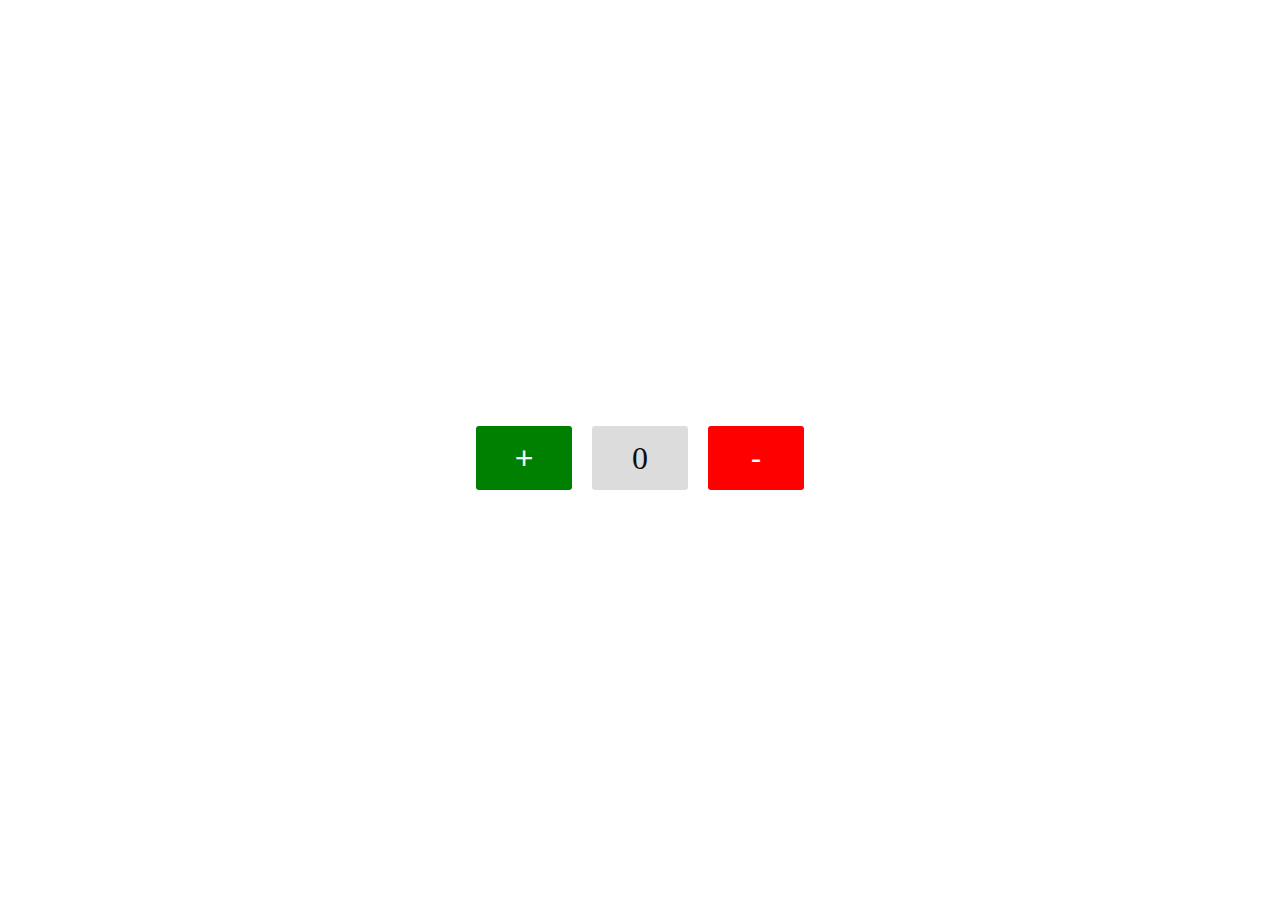
<file: Counter Project/index.html>
<!DOCTYPE html>
<html lang="en">
<head>
    <meta charset="UTF-8">
    <meta name="viewport" content="width=device-width, initial-scale=1.0">
    <title>Document</title>
    <link rel="stylesheet" href="index.css">
</head>
<body>
    <div id="btn">
    <button id="pluse">+</button>
    <span id="number">0</span>
    <button id="minus">-</button>
    </div>
    <script src="index.js"></script>
</body>
</html>
</file>
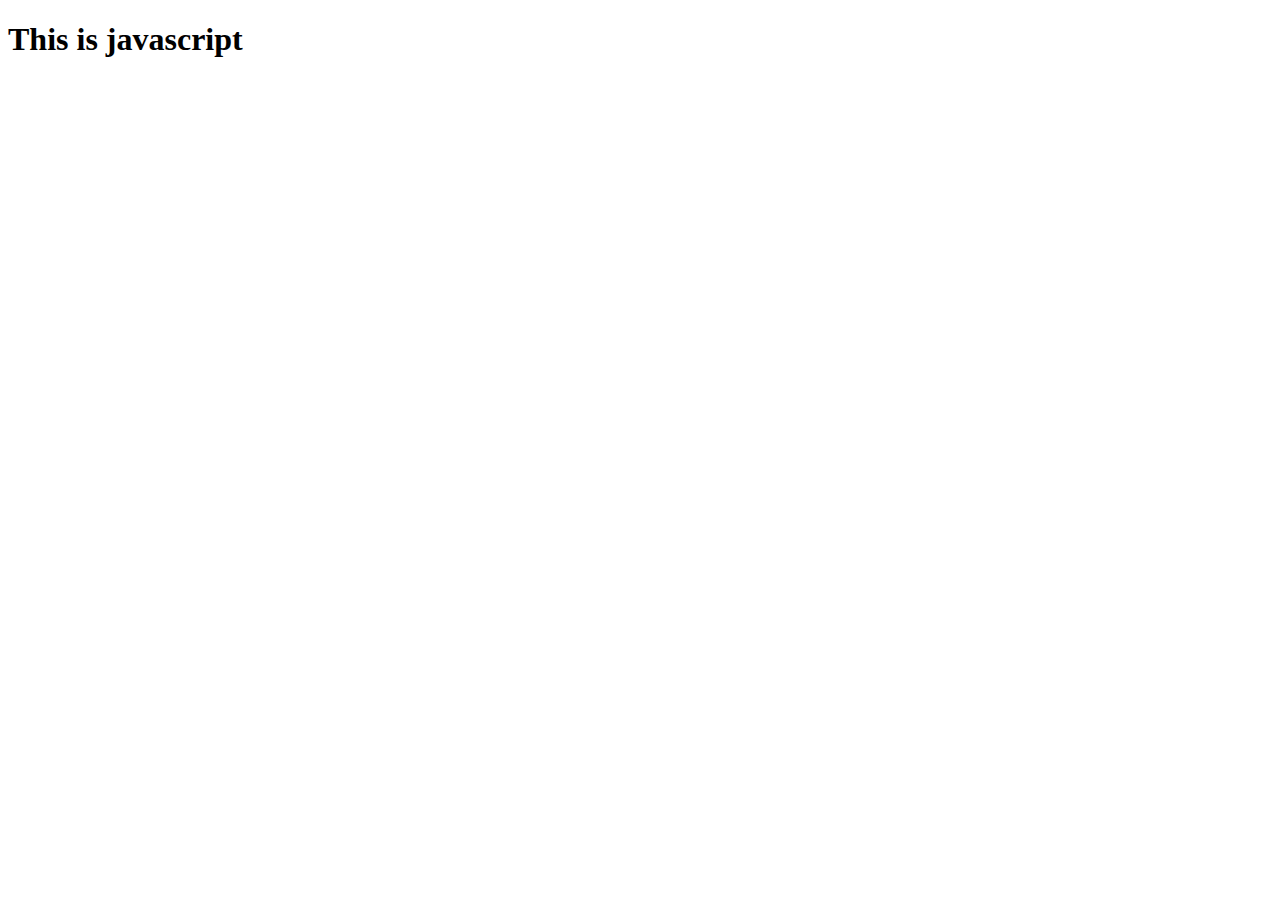
<file: Form/index.html>
<!DOCTYPE html>
<html lang="en">
<head>
    <meta charset="UTF-8">
    <meta name="viewport" content="width=device-width, initial-scale=1.0">
    <title>Document</title>
    <link rel="stylesheet" href="styles.css">
    <link rel="stylesheet" href="https://cdn.jsdelivr.net/npm/bootstrap-icons@1.11.3/font/bootstrap-icons.css">
</head>
<body>


    <h1>This is javascript</h1>
    <!-- <form action="">
    <input type="text" placeholder="username" id="name">
    <input type="pass" placeholder="password" id="pass"><br>
    <input type="submit" name="submit" id="submit">
    <input type="reset" name="reset" id="reset">
</form>
    <div class="success">
        
    </div>
    
    <div class="error">
        
    </div> -->
    <script src="index.js"></script>
</body>
</html>
</file>
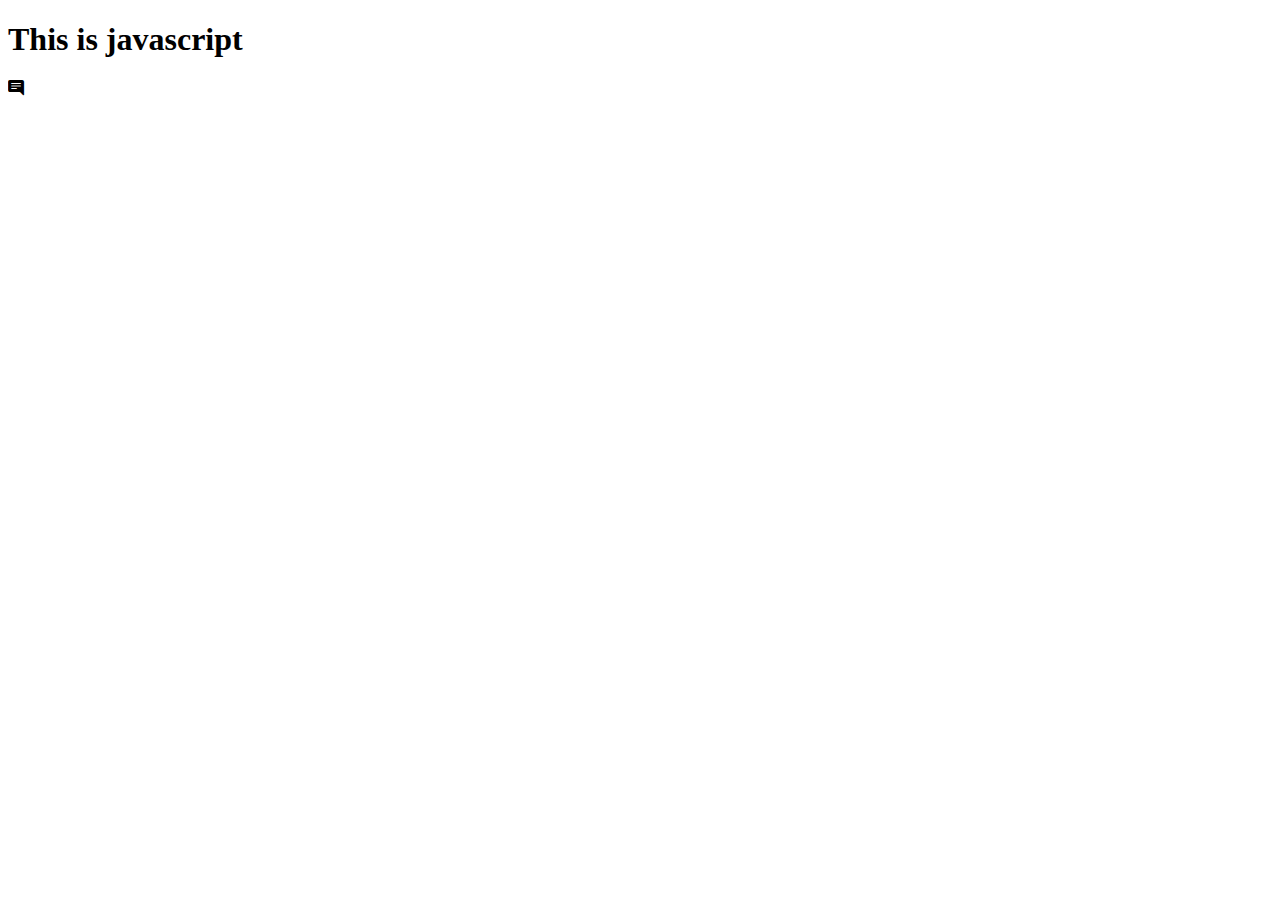
<file: javascript practice/index.html>
<!DOCTYPE html>
<html lang="en">
<head>
    <meta charset="UTF-8">
    <meta name="viewport" content="width=device-width, initial-scale=1.0">
    <link rel="stylesheet" href="index.css">
    <link rel="stylesheet" href="https://cdn.jsdelivr.net/npm/bootstrap-icons@1.11.3/font/bootstrap-icons.css">
    <title>Document</title>
</head>
<body>
    <h1>This is javascript</h1>
    <i class="bi bi-chat-right-text-fill" id="chat"></i>
    <!-- <i class="bi bi-whatsapp" id="whatsapp"></i> -->
    <!-- <i class="bi bi-telephone-fill" id="telephone"></i> -->
    <script src="index.js"></script>
</body>
</html>
</file>
<file: Counter Project/index.css>
#btn{
    display: flex;
    height: 100vh;
    justify-content: center;
    align-items: center;
    gap: 20px;
}

#pluse{
    width: 3em;
    height: 2em;
    color: ghostwhite;
    font-size: 2em;
    background-color: green;
    border: none;
    outline: none;
    border-radius: 3px;
    display: flex;
    justify-content: center;
    align-items: center;
}
#number{
    width: 3em;
    height: 2em;
    color: rgb(14, 14, 17);
    font-size: 2em;
    background-color: gainsboro;
    border: none;
    outline: none;
    border-radius: 3px;
    display: flex;
    justify-content: center;
    align-items: center;
}
#minus{
    width: 3em;
    height: 2em;
    color: ghostwhite;
    font-size: 2em;
    background-color: red;
    border: none;
    outline: none;
    border-radius: 3px;
    display: flex;
    justify-content: center;
    align-items: center;
}
</file>
<file: Form/styles.css>
:root{
    --font-size: 1.5rem;
    --margin:1.5rem;
    --box-shadow: 2px 2px 2px 2px rgb(0, 0, 0, 0.2); 
    --background-color:rgb(255, 255, 255);  
    --color:white;
}
  
/* #name{
    font-size: var(--font-size);
    margin: var(--margin);
    box-shadow: var(--box-shadow);
    border: none;
    outline: none;
}
#pass{
    font-size: var(--font-size);
    margin: var(--margin);
    box-shadow: var(--box-shadow);
    border: none;
    outline: none;
}
.success{
    font-size: var(--font-size);
    margin: var(--margin);
    border: none;
    outline: none;
    color: var(--color);
    background-color: var(--background-color);
}
.error{
    font-size: var(--font-size);
    margin: var(--margin);
    box-shadow: var(--box-shadow);
    border: none;
    outline: none;
    background-color: red;
    color: var(--color);
}
#submit{
    font-size: var(--font-size);
    margin: var(--margin);
    box-shadow: var(--box-shadow);
    border: none;
    outline: none;
    cursor: pointer;
}
#reset{
    font-size: var(--font-size);
    margin: var(--margin);
    box-shadow: var(--box-shadow);
    border: none;
    outline: none;
} */
</file>
<file: javascript practice/index.css>
body {
    transition: background-color 0.3s, color 0.3s;
  }
.dark-mode {
    background-color: #121212;
    color: #ffffff;
  }
.light-mode {
    background-color: #ffffff;
    color: #000000;
  }
</file>
